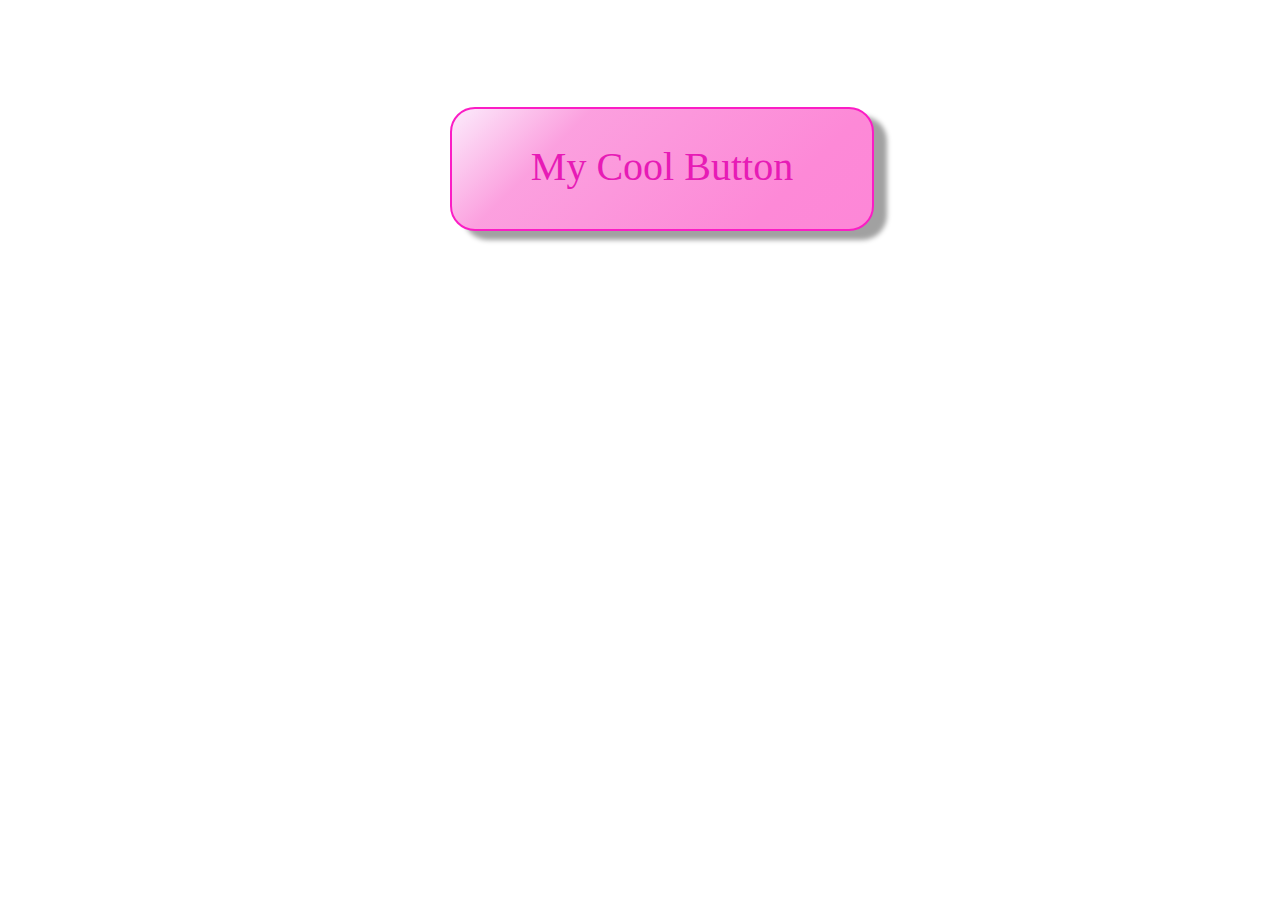
<file: index.html>
<!DOCTYPE html>
<html>
  <head>
    <meta charset="utf-8">
    <title>Fancy Button</title>
    <link rel="stylesheet" type="text/css" href="style.css">
<link href="https://fonts.googleapis.com/css?family=Satisfy&display=swap" rel="stylesheet">
  </head>
  <body>
<a target="_blank" href="https://www.target.com/">
  <p> My Cool Button</p>

</a>

  </body>
</html>
</file>
<file: style.css>
*{
  margin: 0;
  padding: 0;
}
body {
  width: 500px;
  margin: 0 auto;
  font-size: 1.2rem;
  font-family: 'Satisfy', ;
  font-size: 40px;
}

p {
  line-height: 2.4;
}

a {
  outline: none;
  text-decoration: none;
  padding: 2px 1px 0;
}

a:link {
  color: #E71BB6;
}

a:visited {
  color: #FF46D2;
}

a:focus {
  border-bottom: 1px solid;
  background: #FFFFFF;
}

a:hover {
  border-bottom: 1px solid;
  background: #FFFFFF;
}

a:active {
  background: #E14FBE;
  color: #FFFFFF;
}

p{
  background: rgba(252,236,252,1);
  background: -moz-linear-gradient(-45deg, rgba(252,236,252,1) 0%, rgba(251,166,225,0.79) 26%, rgba(253,137,215,0.37) 77%, rgba(255,124,216,0.18) 100%);
  background: -webkit-gradient(left top, right bottom, color-stop(0%, rgba(252,236,252,1)), color-stop(26%, rgba(251,166,225,0.79)), color-stop(77%, rgba(253,137,215,0.37)), color-stop(100%, rgba(255,124,216,0.18)));
  background: -webkit-linear-gradient(-45deg, rgba(252,236,252,1) 0%, rgba(251,166,225,0.79) 26%, rgba(253,137,215,0.37) 77%, rgba(255,124,216,0.18) 100%);
  background: -o-linear-gradient(-45deg, rgba(252,236,252,1) 0%, rgba(251,166,225,0.79) 26%, rgba(253,137,215,0.37) 77%, rgba(255,124,216,0.18) 100%);
  background: -ms-linear-gradient(-45deg, rgba(252,236,252,1) 0%, rgba(251,166,225,0.79) 26%, rgba(253,137,215,0.37) 77%, rgba(255,124,216,0.18) 100%);
  background: linear-gradient(135deg, rgba(252,236,252,1) 0%, rgba(251,166,225,0.79) 26%, rgba(253,137,215,0.37) 77%, rgba(255,124,216,0.18) 100%);
  filter: progid:DXImageTransform.Microsoft.gradient( startColorstr='#fcecfc', endColorstr='#ff7cd8', GradientType=1 );
  -webkit-box-shadow: 13px 9px 5px 0px rgba(0,0,0,0.37);
-moz-box-shadow: 13px 9px 5px 0px rgba(0,0,0,0.37);
box-shadow: 13px 9px 5px 0px rgba(0,0,0,0.37);
background-color: #fd89d7;
padding: 10px;
border: 2px solid #FB1DC5;
border-radius: 25px;
margin: 60px;
height: 100px;
width: 400px;
text-align:center;
}

.button:hover {
  box-shadow: 0 12px 16px 0 rgba(0,0,0,0.24), 0 17px 50px 0 rgba(0,0,0,0.19);
}
</file>
